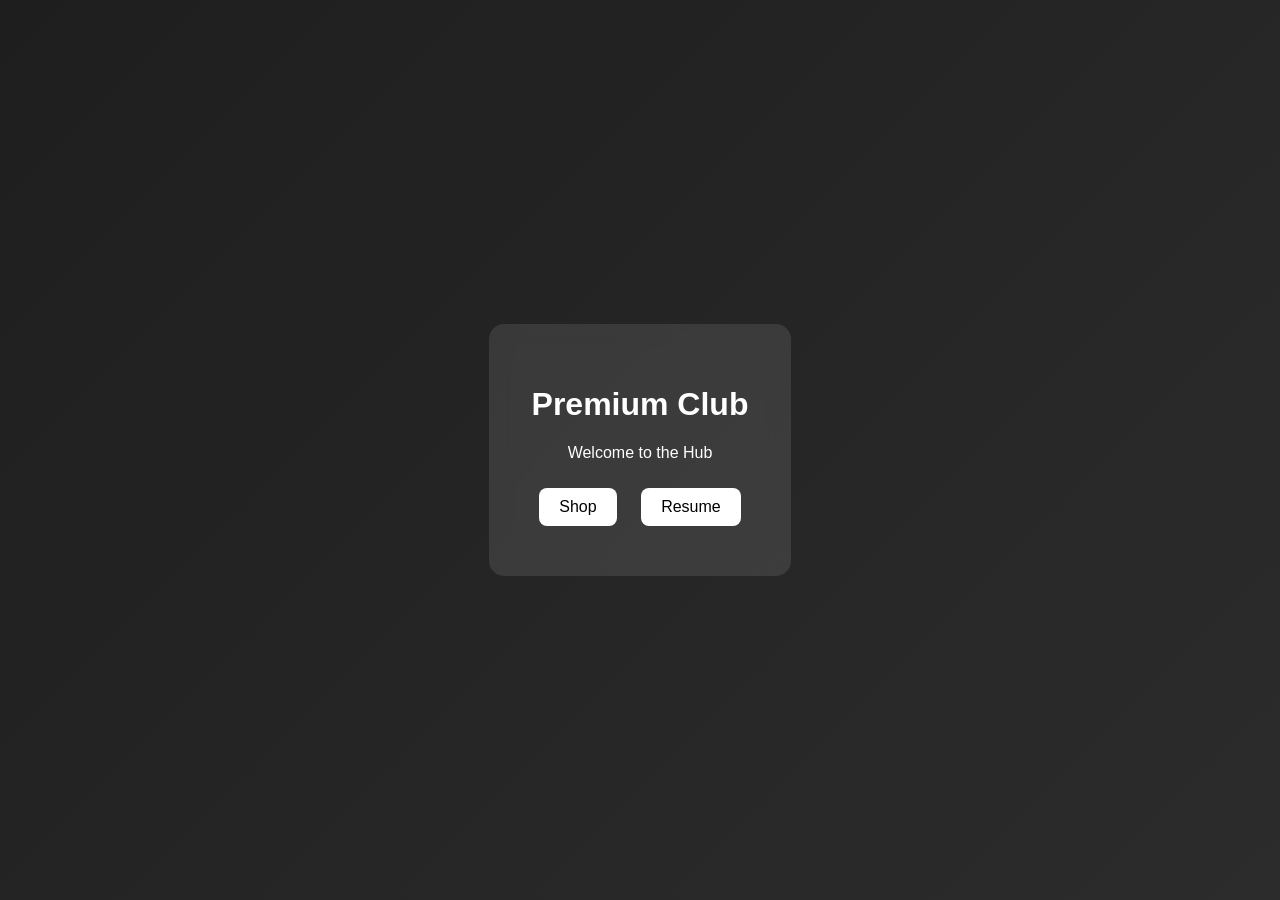
<file: index.html>
<!DOCTYPE html>
<html lang="en">
<head>
  <meta charset="UTF-8">
  <title>Premium Club</title>
  <link rel="stylesheet" href="body.css">
</head>
<body class="home">

  <div class="container">
    <h1>Premium Club</h1>
    <p>Welcome to the Hub</p>

    <div class="buttons">
      <a href="AppleStore.html">Shop</a>
      <a href="Resume1.html">Resume</a>
    </div>
  </div>

</body>
</html>
</file>
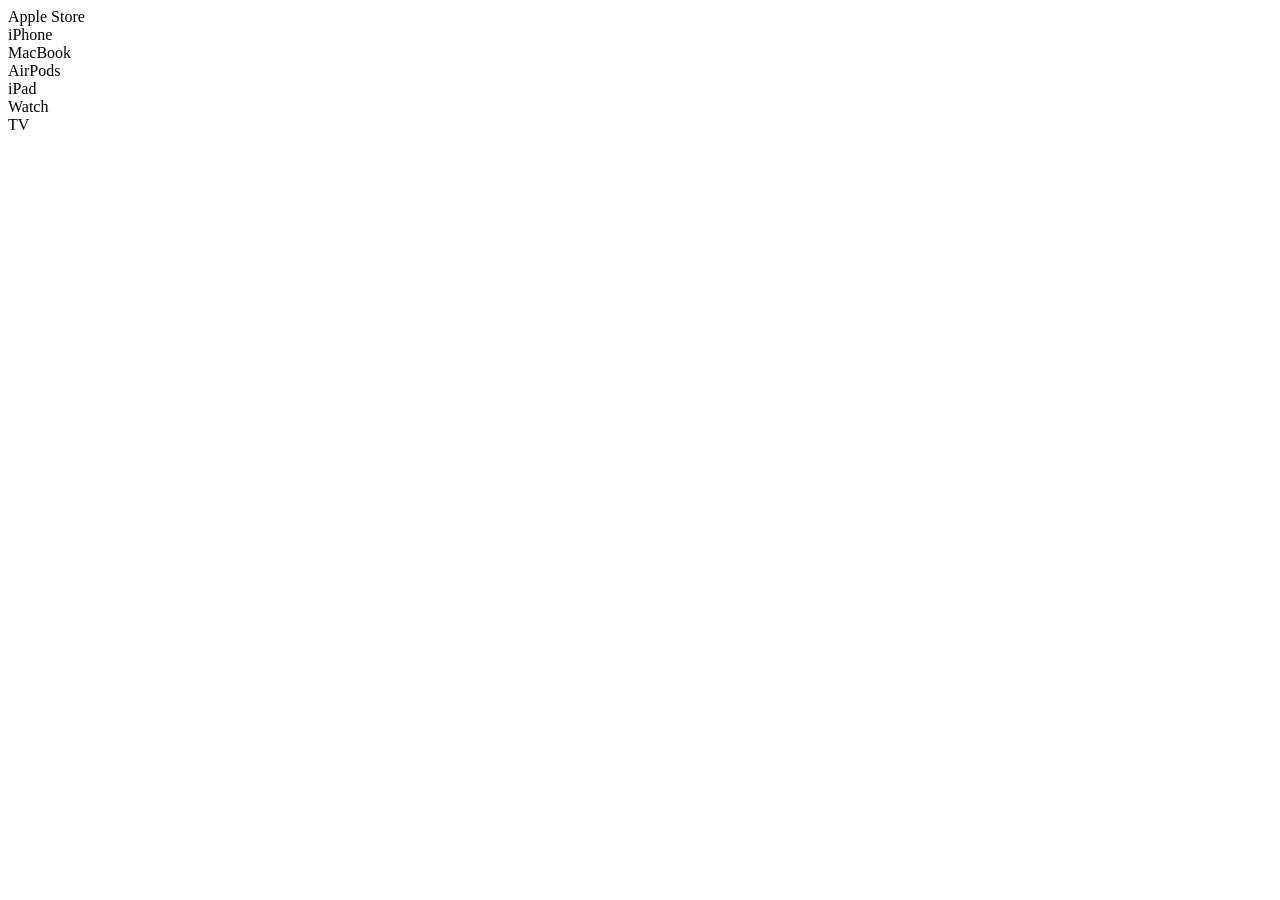
<file: AppleStore.html>
<body>
  <nav>Apple Store</nav>

  <div class="grid">
    <div class="card">iPhone</div>
    <div class="card">MacBook</div>
    <div class="card">AirPods</div>
    <div class="card">iPad</div>
    <div class="card">Watch</div>
    <div class="card">TV</div>
  </div>
</body>
</file>
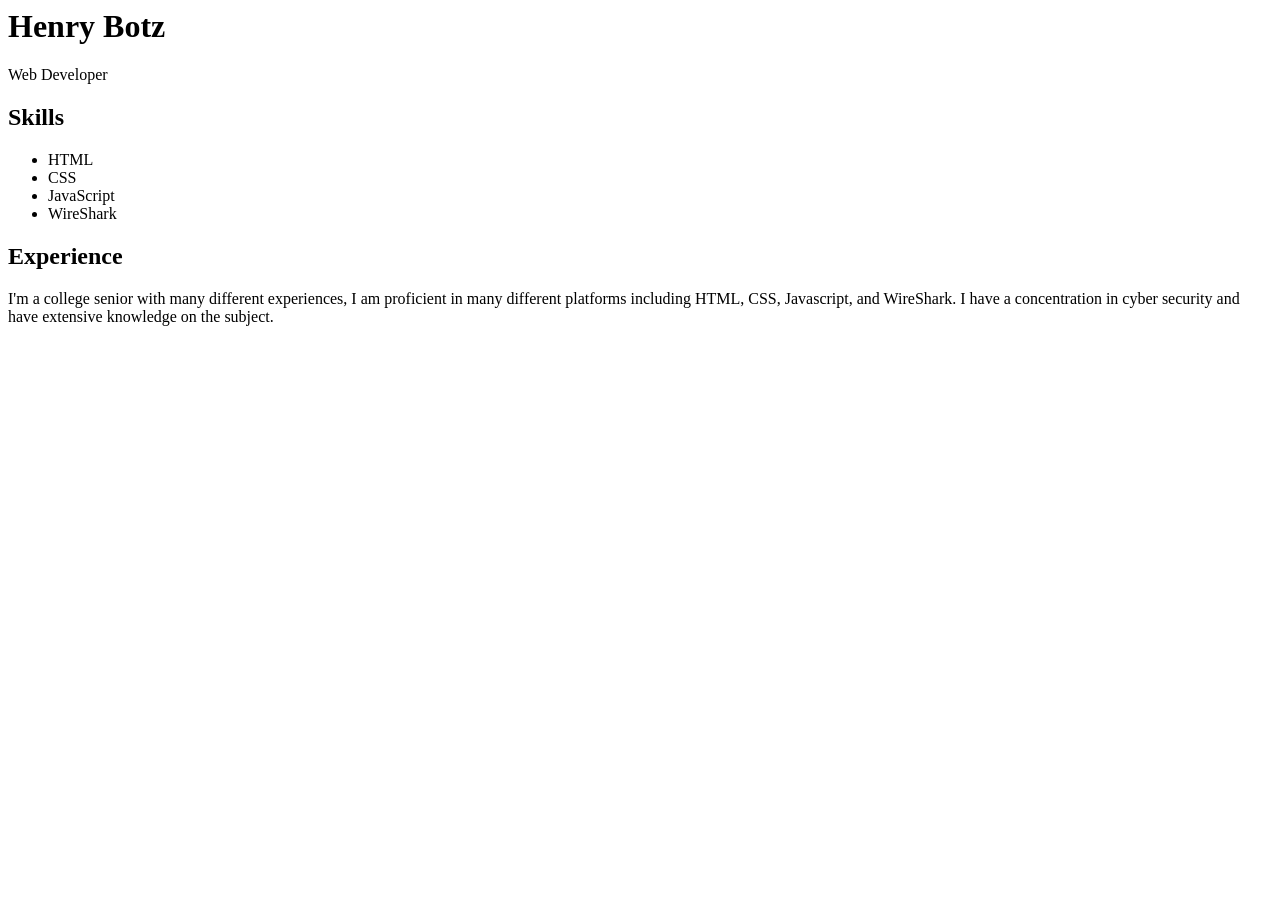
<file: Resume.html>
<body>
  <div class="resume">
    <h1>Henry Botz</h1>
    <p>Web Developer</p>

    <h2>Skills</h2>
    <ul>
      <li>HTML</li>
      <li>CSS</li>
      <li>JavaScript</li>
      <li>WireShark</li>
    </ul>

    <h2>Experience</h2>
    <p>I'm a college senior with many different experiences, I am proficient in many different platforms including HTML, CSS, Javascript, and WireShark. I have a concentration in cyber security and have extensive knowledge on the subject. </p>
  </div>
</body>
</file>
<file: body.css>
body {
  margin: 0;
  font-family: Arial, sans-serif;
  background: linear-gradient(135deg, #1e1e1e, #2c2c2c);
  color: white;
}

.home {
  display: flex;
  justify-content: center;
  align-items: center;
  height: 100vh;
}

.container {
  background: rgba(255,255,255,0.1);
  padding: 40px;
  border-radius: 15px;
  backdrop-filter: blur(10px);
  text-align: center;
}

.buttons a {
  display: inline-block;
  margin: 10px;
  padding: 10px 20px;
  background: white;
  color: black;
  text-decoration: none;
  border-radius: 8px;
  transition: 0.3s;
}

.buttons a:hover {
  transform: scale(1.1);
}
</file>
